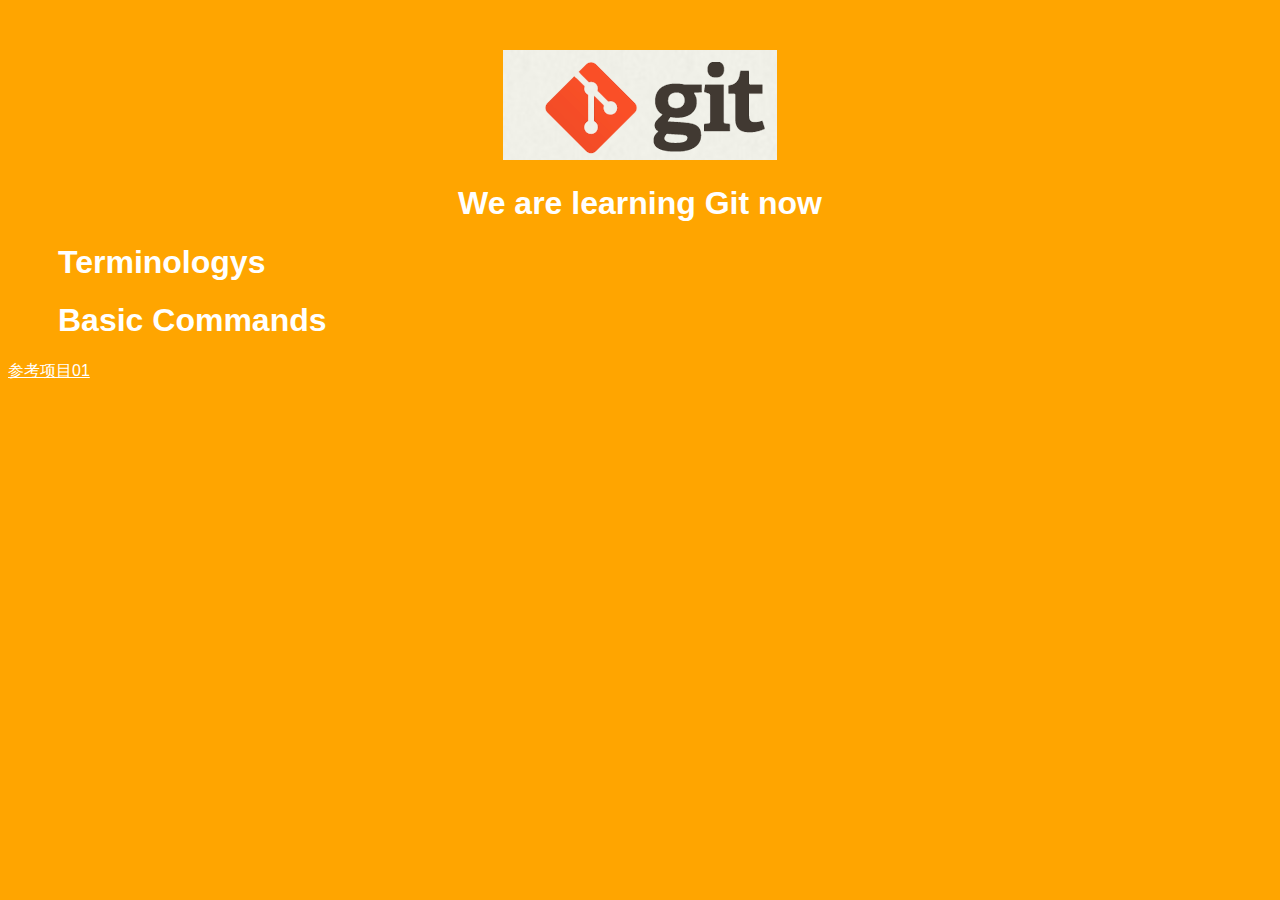
<file: index.htm>
<!DOCTYPE html>
<html>
<head>
    <title>Git Demo</title>
    <link rel="stylesheet" type="text/css" href="styles/style.css">
</head>
<body>
    <header>
        <img id="header-img" src="images/git-logo.png">
        <h1 id='header-words'>We are learning Git  now </h1> 
    </header>

    <section>
        <div class="accordion"><h1>Terminologys</h1></div>
            <div class="panel">
                <ol>
                    <li>config</li>
                    <li>git com</li>
                    <li>non fast-forward</li>
                    <li>mv</li>
                    <li>rf</li>
                    <li>log</li>
                    <li>help</li>
                    <li></li>
                    <li></li>
                    <li></li>
                    <li></li>
                    <li></li>
                    <li></li>
                    <li></li>
                </ol>     
            </div>
        <div class="accordion"><h1>Basic Commands</h1></div>
            <div class="panel">
                <ol>
                    <li>bore</li>
                    <li>iii</li>
                    <li></li>
                    <li></li>
                    <li></li>
                    <li></li>
                    <li></li>
                    <li></li>
                    <li></li>
                </ol>
            </div>
        </div>
    </section>
  <footer>
   <p>
     <a href="https://github.com/TTN-js/unforGITtable" >参考项目01 </a>
   </p>
 </footer>

     
    <script src="js/script.js"></script> 
</body>
</html>
</file>
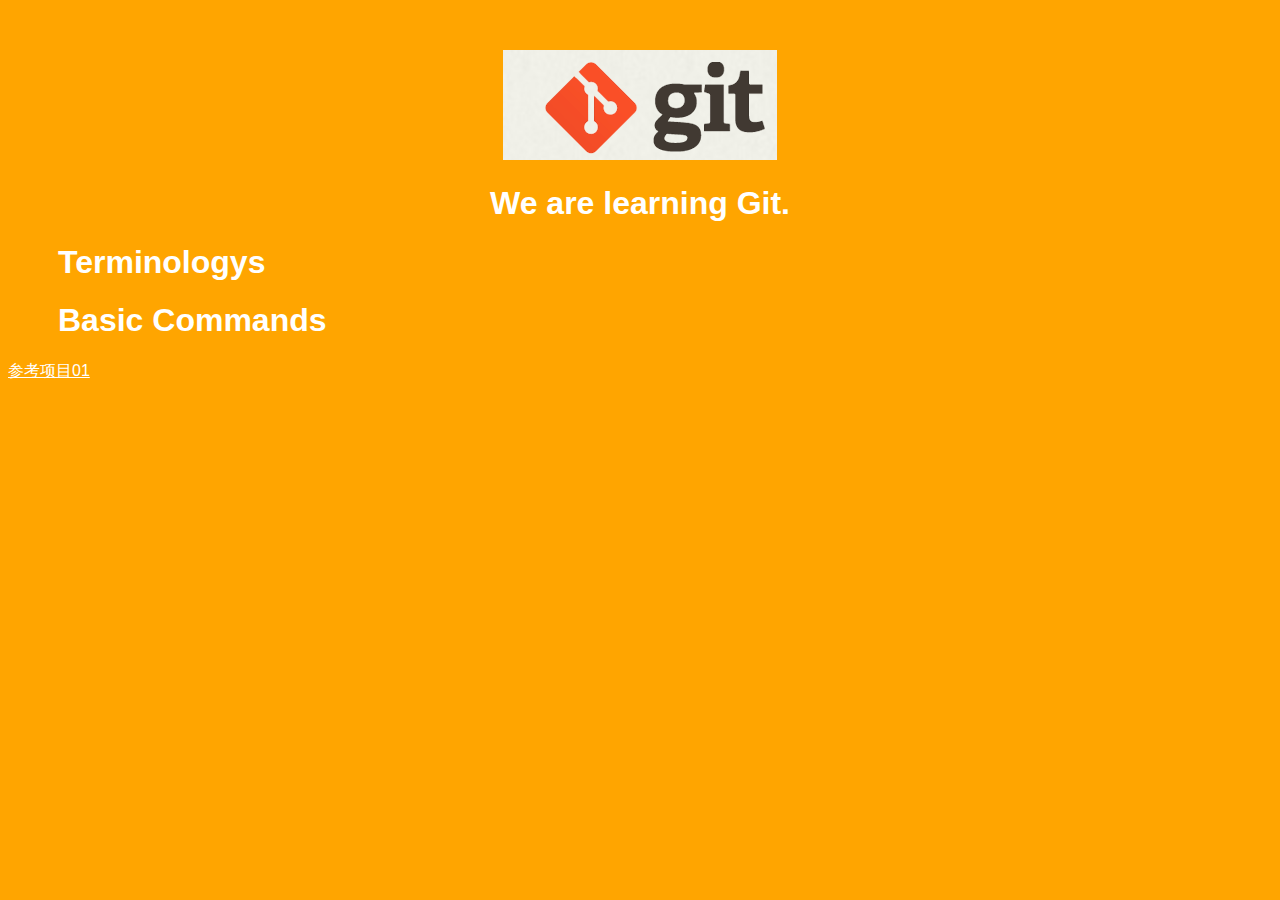
<file: index.html>
<!DOCTYPE html>
<html>
<head>
    <title>Git Demo</title>
    <link rel="stylesheet" type="text/css" href="styles/style.css">
</head>
<body>
    <header>
        <img id="header-img" src="images/git-logo.png">
        <h1 id='header-words'>We are learning Git.</h1> 
    </header>

    <section>
        <div class="accordion"><h1>Terminologys</h1></div>
            <div class="panel">
                <ol>
                    <li>config</li>
                    <li>git com</li>
                    <li>non fast-forward</li>
                    <li>log</li>
                    <li>help</li>
                    <li></li>
                    <li></li>
                    <li></li>
                    <li></li>
                    <li></li>
                    <li></li>
                    <li></li>
                </ol>     
            </div>
        <div class="accordion"><h1>Basic Commands</h1></div>
            <div class="panel">
                <ol>
                    <li>bore</li>
                    <li>iii</li>
                    <li></li>
                    <li></li>
                    <li></li>
                    <li></li>
                    <li></li>
                    <li></li>
                    <li></li>
                </ol>
            </div>
        </div>
    </section>
  <footer>
   <p>
     <a href="https://github.com/TTN-js/unforGITtable" >参考项目01 </a>
   </p>
 </footer>

     
    <script src="js/script.js"></script> 
</body>
</html>
</file>
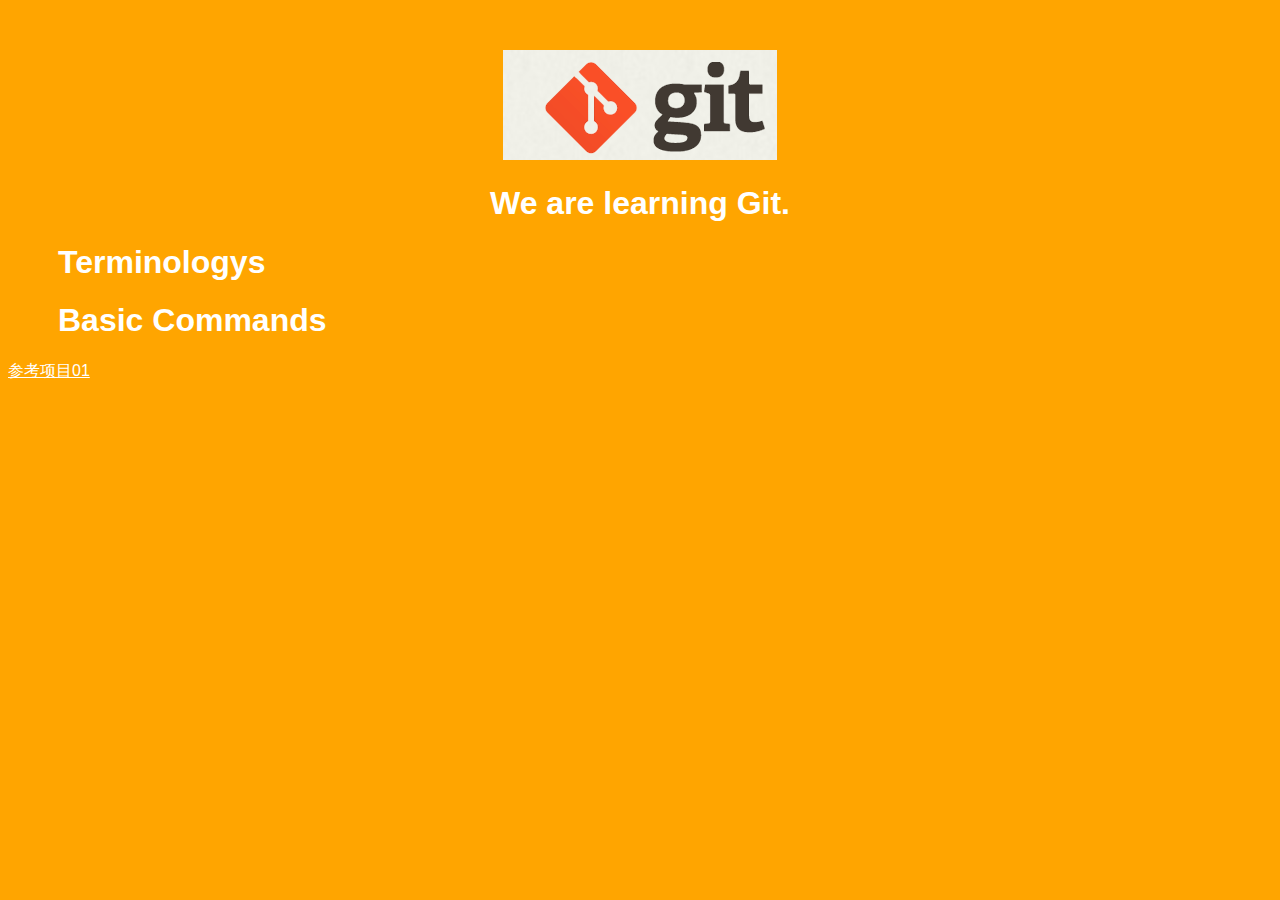
<file: index2.htm>
<!DOCTYPE html>
<html>
<head>
    <title>Git Demo</title>
    <link rel="stylesheet" type="text/css" href="styles/style.css">
</head>
<body>
    <header>
        <img id="header-img" src="images/git-logo.png">
        <h1 id='header-words'>We are learning Git.</h1> 
    </header>

    <section>
        <div class="accordion"><h1>Terminologys</h1></div>
            <div class="panel">
                <ol>
                    <li>config</li>
                    <li>git com</li>
                    <li>non fast-forward</li>
                    <li>mv</li>
                    <li>rf</li>
                    <li>log</li>
                    <li>help</li>
                    <li></li>
                    <li></li>
                    <li></li>
                    <li></li>
                    <li></li>
                    <li></li>
                    <li></li>
                </ol>     
            </div>
        <div class="accordion"><h1>Basic Commands</h1></div>
            <div class="panel">
                <ol>
                    <li>bore</li>
                    <li>iii</li>
                    <li></li>
                    <li></li>
                    <li></li>
                    <li></li>
                    <li></li>
                    <li></li>
                    <li></li>
                </ol>
            </div>
        </div>
    </section>
  <footer>
   <p>
     <a href="https://github.com/TTN-js/unforGITtable" >参考项目01 </a>
   </p>
 </footer>

     
    <script src="js/script.js"></script> 
</body>
</html>
</file>
<file: styles/style.css>
body{
  background-color: orange;
  font-family: 'Monaco', sans-serif;
  color: white;
}

body a{
  color: white;
}

header{
  text-align: center;
  margin-top: 50px;
}

h3{
  color: red;
}

header-img{
  width: 400px;
}

header-words{
  line-height: 10px;
  font-size: 50px;
  font-family: 'Monaco', sans-serif;
  margin-bottom: 75px;
}

section{
  padding: 0 50px 0px 50px;
  text-align: left;
}

div.accordion {
  cursor: pointer;
  border: none;
  outline: none;
}

div.accordion.active, div.accordion:hover {
  background-color: white;
  color: #1D2031;
}

div.panel {
  padding: 0 18px 0 0;
  display: none;
}
</file>
